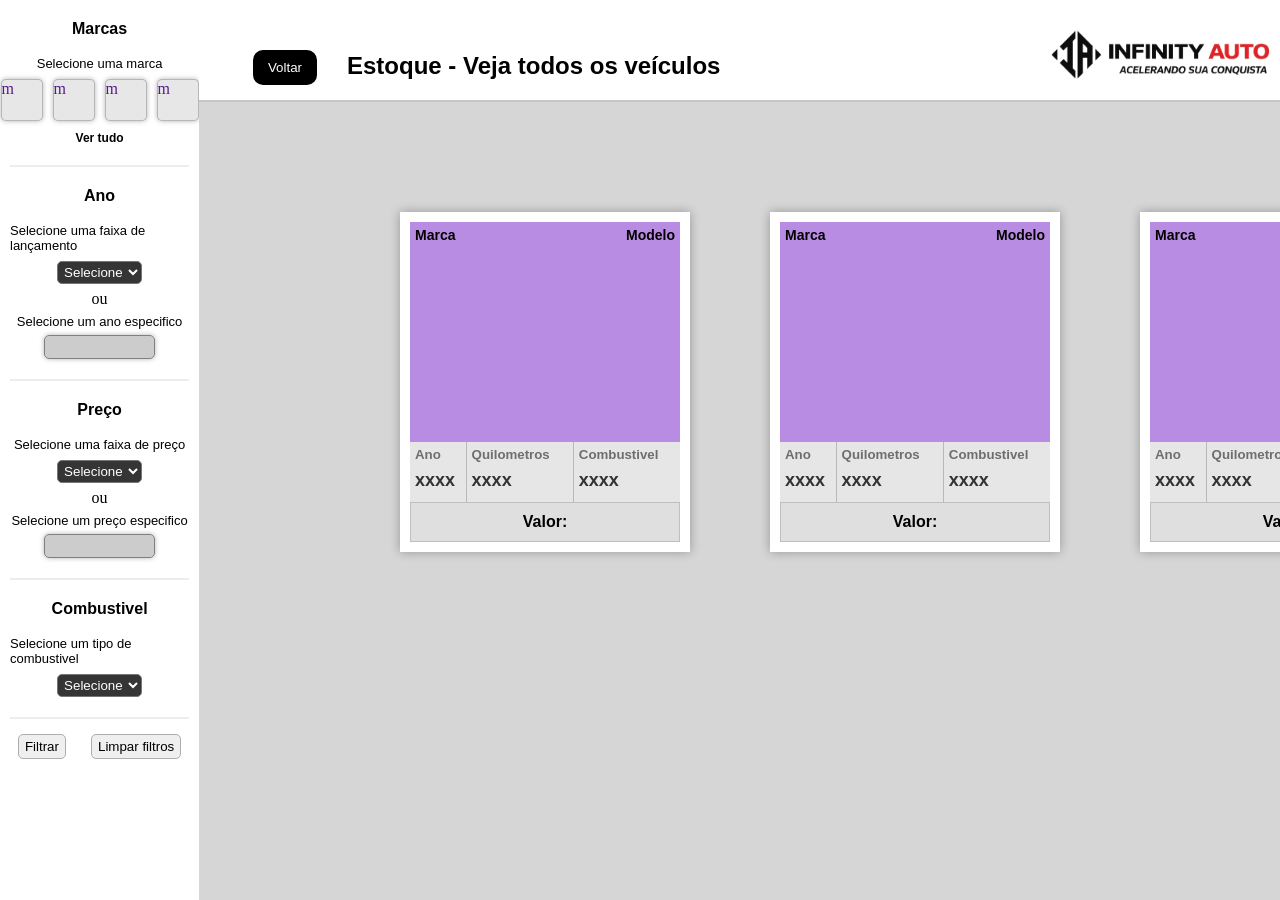
<file: estoque.html>
<!DOCTYPE html>

<html>
<head>
  <meta http-equiv="CONTENT-TYPE" content="text/html; charset=UTF-8">
  <title>Estoque</title>
  <link rel="stylesheet" href="style-estoque.css">
</head>

<body>
    <header>
        <div class="card-homebtn">
            <a href="pagina-inicial.html"><button>Voltar</button></a>
        </div>
        <div class="card-titulo">
            <h2>Estoque - Veja todos os veículos</h2>
        </div>
        <div class="card-logo">
            <img src="logo.preto.bg.png">
        </div>
    </header>

    <main>
        <div class="container-filtros">
            <div class="card-filtro1">
                <div class="card-secao">
                    <p>Marcas</p>
                </div>
                <label class="label-1">Selecione uma marca</label>
                <div class="card-marcas">
                    <a href=""><div class="marca">
                        m
                    </div></a>
                    <a href=""><div class="marca">
                        m
                    </div></a>
                    <a href=""><div class="marca">
                        m
                    </div></a>
                    <a href=""><div class="marca">
                        m
                    </div></a>
                </div>

                <input type="checkbox" id="toggle">

                <div class="cards-extra">
                    <a href=""><div class="marca">
                        m
                    </div></a>
                    <a href=""><div class="marca">
                        m
                    </div></a>
                    <a href=""><div class="marca">
                        m
                    </div></a>
                    <a href=""><div class="marca">
                        m
                    </div></a>
                    <a href=""><div class="marca">
                        m
                    </div></a>
                    <a href=""><div class="marca">
                        m
                    </div></a>
                    <a href=""><div class="marca">
                        m
                    </div></a>
                    <a href=""><div class="marca">
                        m
                    </div></a>
                    <a href=""><div class="marca">
                        m
                    </div></a>
                    <a href=""><div class="marca">
                        m
                    </div></a>
                    <a href=""><div class="marca">
                        m
                    </div></a>
                    <a href=""><div class="marca">
                        m
                    </div></a>
                </div>
                
                <label for="toggle" class="ver-tudo-btn">Ver tudo</label>
            </div>
            <div class="card-filtro2">
                <div class="card-secao">
                    <p>Ano</p>
                </div>
                <label class="label-2">Selecione uma faixa de lançamento</label>
                <div class="card-select">
                    <select name="filtro-2">
                        <option value="">Selecione</option>
                        <option value="">oi</option>
                        <option value="">oi</option>
                        <option value="">oi</option>
                        <option value="">oi</option>
                        <option value="">oi</option>
                    </select>
                </div>
                <div class="card-input">
                    <p>ou</p>
                    <label class="label-2-input">Selecione um ano especifico</label>
                    <input type="number">
                </div>
            </div>
            <div class="card-filtro3">
                <div class="card-secao">
                    <p>Preço</p>
                </div>
                <label class="label-2">Selecione uma faixa de preço</label>
                <div class="card-select">
                    <select name="filtro-2">
                        <option value="">Selecione</option>
                        <option value="">oi</option>
                        <option value="">oi</option>
                        <option value="">oi</option>
                        <option value="">oi</option>
                        <option value="">oi</option>
                    </select>
                </div>
                <div class="card-input">
                    <p>ou</p>
                    <label class="label-2-input">Selecione um preço especifico</label>
                    <input type="number">
                </div>
            </div>
            <div class="card-filtro5">
                <div class="card-secao">
                    <p>Combustivel</p>
                </div>
                <label class="label-2">Selecione um tipo de combustivel</label>
                <div class="card-select">
                    <select name="filtro-5">
                        <option value="">Selecione</option>
                        <option value="">oi</option>
                        <option value="">oi</option>
                        <option value="">oi</option>
                        <option value="">oi</option>
                        <option value="">oi</option>
                    </select>
                </div>
                    
            </div>

            <div class="filtro-btn">
                <button class="filtrar-btn">Filtrar</button>
                <button class="limpar-filtro-btn">Limpar filtros</button>
            </div>
        </div>

        <div class="container-veiculos">
            <a href=""><div class="card-veiculo">
                <div class="card-foto">
                    <p>Marca</p>
                    <p>Modelo</p>
                </div>
                <div class="card-txt">
                    <div class="card-ano">
                        <h5>Ano</h5>
                        <p>xxxx</p>
                    </div>
                    <div class="card-km">
                        <h5>Quilometros</h5>
                        <p>xxxx</p>
                    </div>
                    <div class="card-combustivel">
                        <h5>Combustivel</h5>
                        <p>xxxx</p>
                    </div>
                </div>
                <div class="card-valor">
                    <p>Valor:</p>
                </div>
            </div></a>
            <a href=""><div class="card-veiculo">
                <div class="card-foto">
                    <p>Marca</p>
                    <p>Modelo</p>
                </div>
                <div class="card-txt">
                    <div class="card-ano">
                        <h5>Ano</h5>
                        <p>xxxx</p>
                    </div>
                    <div class="card-km">
                        <h5>Quilometros</h5>
                        <p>xxxx</p>
                    </div>
                    <div class="card-combustivel">
                        <h5>Combustivel</h5>
                        <p>xxxx</p>
                    </div>
                </div>
                <div class="card-valor">
                    <p>Valor:</p>
                </div>
            </div></a>
            <a href=""><div class="card-veiculo">
                <div class="card-foto">
                    <p>Marca</p>
                    <p>Modelo</p>
                </div>
                <div class="card-txt">
                    <div class="card-ano">
                        <h5>Ano</h5>
                        <p>xxxx</p>
                    </div>
                    <div class="card-km">
                        <h5>Quilometros</h5>
                        <p>xxxx</p>
                    </div>
                    <div class="card-combustivel">
                        <h5>Combustivel</h5>
                        <p>xxxx</p>
                    </div>
                </div>
                <div class="card-valor">
                    <p>Valor:</p>
                </div>
            </div></a>
        </div>
        
    </main>


</body>
</html>
</file>
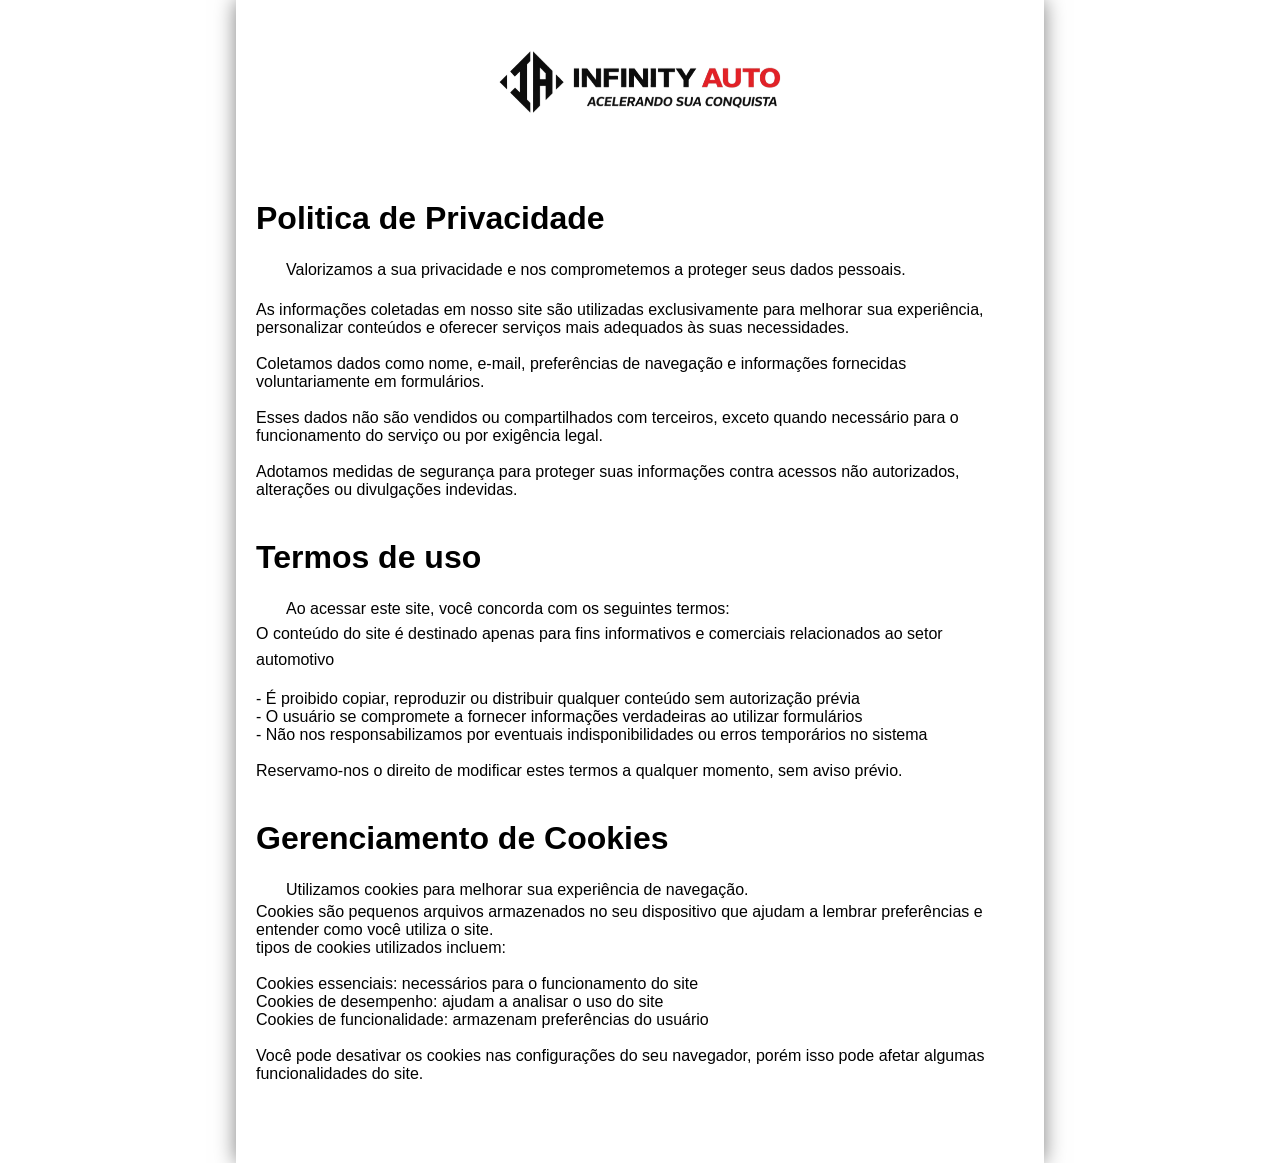
<file: legalIA.html>
<!DOCTYPE html>

<html>
<head>
  <meta http-equiv="CONTENT-TYPE" content="text/html; charset=UTF-8">
  <link rel="stylesheet" href="style-legalIA.css">
  <link rel="stylesheet" href="https://cdn.jsdelivr.net/npm/bootstrap-icons@1.11.3/font/bootstrap-icons.min.css">
  <title>Politica IA</title>
</head>
<body>

    <div class="menu">
        <a href="index.html><i class="bi bi-house-door-fill"></i></a>
    </div>
  
  <main>
    <div class="logo">
        <img src="logo.preto.bg.png">
    </div>
    <div class="container-politica">
      <div class="card-titulo">
        <h1>Politica de Privacidade</h1>
      </div>
      <div class="card-txt">
        <p>Valorizamos a sua privacidade e nos comprometemos a proteger seus dados pessoais.</p><br>
        <p>As informações coletadas em nosso site são utilizadas exclusivamente para melhorar sua experiência,
        personalizar conteúdos e oferecer serviços mais adequados às suas necessidades.</p><br>
        <p>Coletamos dados como nome, e-mail, preferências de navegação e informações fornecidas
        voluntariamente em formulários.<p><br>Esses dados não são vendidos ou compartilhados com terceiros,
        exceto quando necessário para o funcionamento do serviço ou por exigência legal.</p><br>
        <p>Adotamos medidas de segurança para proteger suas informações contra acessos não autorizados,
        alterações ou divulgações indevidas.</p>
      </div>
    </div>
    <div class="container-termos">
      <div class="card-titulo">
        <h1>Termos de uso</h1>
      </div>
      <div class="card-txt">
        <p>Ao acessar este site, você concorda com os seguintes termos:<br>
        O conteúdo do site é destinado apenas para fins informativos
        e comerciais relacionados ao setor automotivo</p><br>
        <p> - É proibido copiar, reproduzir ou distribuir qualquer conteúdo sem autorização prévia<br>
            - O usuário se compromete a fornecer informações verdadeiras ao utilizar formulários<br>
            - Não nos responsabilizamos por eventuais indisponibilidades ou erros temporários no sistema<br><br></p>
        <p>Reservamo-nos o direito de modificar estes termos a qualquer momento, sem aviso prévio.</p>
      </div>
    </div>
    <div class="container-cookies">
      <div class="card-titulo">
        <h1>Gerenciamento de Cookies</h1>
      </div>
      <div class="card-txt">
        <p>Utilizamos cookies para melhorar sua experiência de navegação.</p>
        <p>Cookies são pequenos arquivos armazenados no seu dispositivo que ajudam a
        lembrar preferências e entender como você utiliza o site.</p>
        <p>tipos de cookies utilizados incluem:</p><br> 
        <p>Cookies essenciais: necessários para o funcionamento do site<br>
        Cookies de desempenho: ajudam a analisar o uso do site<br>
        Cookies de funcionalidade: armazenam preferências do usuário</p><br>
        <p>Você pode desativar os cookies nas configurações do seu navegador,
        porém isso pode afetar algumas funcionalidades do site.</p>
      </div>
    </div>
  </main>

</body>
</html>
</file>
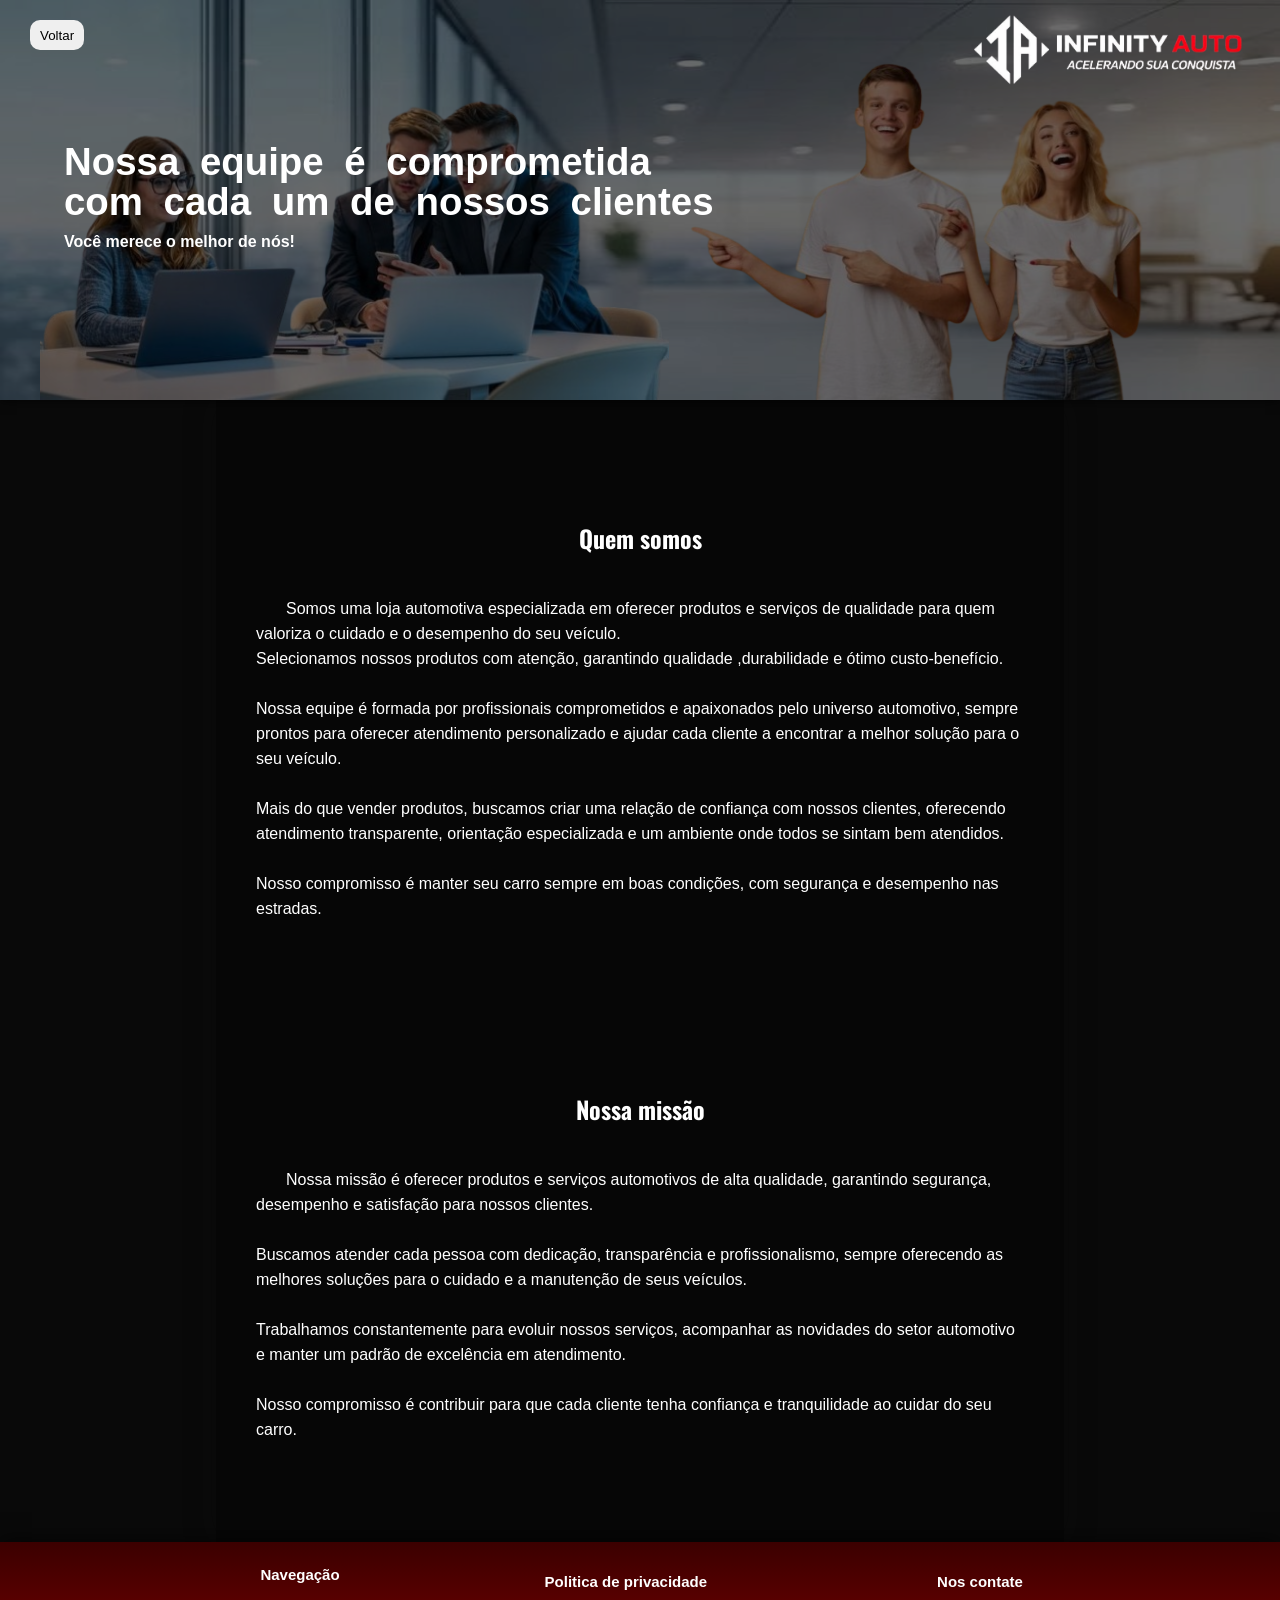
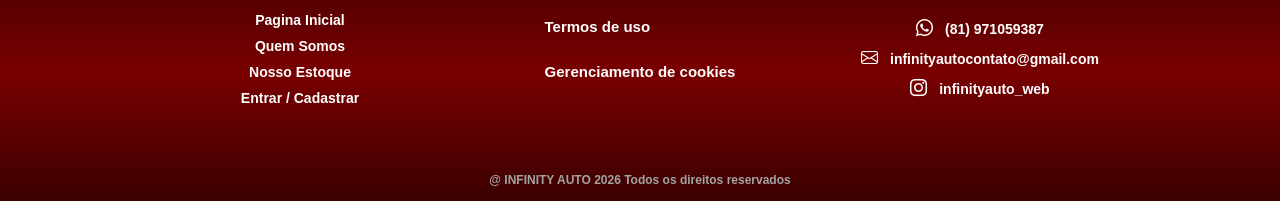
<file: sobre.html>
<!DOCTYPE html>

<html>
<head>
  <meta http-equiv="CONTENT-TYPE" content="text/html; charset=UTF-8">
  <title>Sobre</title>
  <link rel="stylesheet" href="https://cdn.jsdelivr.net/npm/bootstrap-icons@1.11.3/font/bootstrap-icons.min.css">
  <link rel="stylesheet" href="style-sobre.css">
  <style>
    @import url('https://fonts.googleapis.com/css2?family=Anton&family=Oswald:wght@200..700&display=swap');
  </style>
</head>

<body>
  
  <header>
    <div class="menu">
      <div class="voltar-btn">
        <a href="index.html"><button class="voltar">Voltar</button></a>
      </div>
      <div class="logo">
        <img src="logo.bg.png">
      </div>
    </div>
    <div class="card-txt">
      <p>Nossa equipe é comprometida<br>com cada um de nossos clientes</p>
      <p>Você merece o melhor de nós!</p>
    </div>
    <div class="img">
      <img src="header1-sobre.png">
      <img src="header2-sobre.png">
    </div>
  </header>
  
  <main>
    <div class="container-sobre">
      <div class="secao-txt">
        <h2>Quem somos</h2>
      </div>
      <div class="card-txt-sobre">
        <p>Somos uma loja automotiva especializada em oferecer produtos e serviços
            de qualidade para quem valoriza o cuidado e o desempenho do seu veículo.<br>
            Selecionamos nossos produtos com atenção, garantindo qualidade
            ,durabilidade e ótimo custo-benefício.<br><br>
            Nossa equipe é formada por profissionais comprometidos e apaixonados pelo
            universo automotivo, sempre prontos para oferecer atendimento personalizado
            e ajudar cada cliente a encontrar a melhor solução para o seu veículo.<br><br>
            Mais do que vender produtos, buscamos criar uma relação de confiança
            com nossos clientes, oferecendo atendimento transparente,
            orientação especializada e um ambiente onde todos se sintam bem atendidos.<br><br>
            Nosso compromisso é manter seu carro sempre em boas condições,
            com segurança e desempenho nas estradas.
        </p>
      </div>
    </div>
    
    <div class="container-missao">
      <div class="secao-txt">
        <h2>Nossa missão</h2>
      </div>
      <div class="container-conteudo">

        <div class="card-txt-missao">
          <p>Nossa missão é oferecer produtos e serviços automotivos de alta qualidade,
              garantindo segurança, desempenho e satisfação para nossos clientes.<br><br>
              Buscamos atender cada pessoa com dedicação, transparência e profissionalismo,
              sempre oferecendo as melhores soluções para o cuidado e a manutenção de seus veículos.<br><br>
              Trabalhamos constantemente para evoluir nossos serviços,
              acompanhar as novidades do setor automotivo e manter um padrão de excelência em atendimento.<br><br>
              Nosso compromisso é contribuir para que cada cliente tenha confiança e tranquilidade ao cuidar do seu carro.</p>
        </div>
      </div>
    </div>
  </main>
  
  <footer>

    <div class="container-footer">
      <div class="conteudo-footer">
        <div class="card-infos2">
          <p>Navegação</p>
          <a href="index.html">Pagina Inicial</a>
          <a href="sobre.html">Quem Somos</a>
          <a href="todos-veiculos.html">Nosso Estoque</a>
          <a href="entrar.html">Entrar / Cadastrar</a>
        </div>
        <div class="card-infos3">
          <a href="legalIA.html" target="_blank"><p>Politica de privacidade</p>
          <p>Termos de uso</p>
          <p>Gerenciamento de cookies</p></a>
        </div>
        <div class="card-infos4">
          <p>Nos contate</p>
          <a href="https://wa.me/5581971059387?text=Olá%20quero%20mais%20informações" target="_blank">
            <i class="bi bi-whatsapp"></i>
            (81) 971059387
          </a>
          <a href="mailto:infinityautocontato@gmail.com?subject=Contato&body=Olá, gostaria de mais informações">
            <i class="bi bi-envelope"></i>
            infinityautocontato@gmail.com
          </a>
          <a href="https://www.instagram.com/infinityauto_web">
            <i class="bi bi-instagram" target="blank"></i>
            infinityauto_web
          </a>
        </div>
      </div>
      <div class="card-direitos">
        <p>@ INFINITY AUTO 2026 Todos os direitos reservados</p>
      </div>
    </div>
  </footer>

</body>
</html>
</file>
<file: style-estoque.css>
body {
    margin: 0;
    background-color: rgb(214, 214, 214);
}

header {
    display: flex;
    background-color: white;
    height: 100px;
    border-bottom: 2px solid rgba(128, 128, 128, 0.452);
}

main {
    display: flex;
}

p {
    margin: 0;
}

a {
    text-decoration: none;
}

.card-homebtn {
    width: 30%;
    display: flex;
    justify-content: flex-end;
    align-items: flex-end;
}

.card-homebtn button {
    height: 35px;
    padding-inline: 15px;
    border: none;
    border-radius: 10px;
    background-color: black;
    color: white;
    margin-right: 30px;
    margin-bottom: 15px;
}

.card-homebtn button:hover {
    background-color: #7a0000;
}

.card-titulo {
    width: 60%;
    display: flex;
    align-items: flex-end;
}

.card-titulo h2 {
    font-family: Arial, Helvetica, sans-serif;
}

.card-logo {
    display: flex;
    align-items: center;
    margin-top: 13px;
    width: 20%;
}

.card-logo img {
    height: 70px;
}

.container-filtros {
    background-color: white;
    width: 14%;
    max-width: 280px;
    height: 100vh;
    display: flex;
    flex-direction: column;
    align-items: center;
    justify-content: flex-start;
    position: fixed;
    overflow-y: auto;
    top: 0;
    left: 0;
    padding: 0 10px;
}

.container-filtros::-webkit-scrollbar {
    width: 6px;
    background-color: rgb(167, 167, 167);
}

.card-filtro1, .card-filtro2, .card-filtro3, .card-filtro4, .card-filtro5 {
    width: 100%;
    display: flex;
    flex-direction: column;
    justify-content: center;
    align-items: center;
    padding-block: 20px;
    border-bottom: 2px solid rgba(216, 216, 216, 0.452);
}

.card-secao {
    display: flex;
    justify-content: center;
}

.card-secao p {
    font-size: 16px;
    font-weight: bold;
    font-family: Arial, Helvetica, sans-serif;
    margin-bottom: 10px;
}

.label-1 {
    margin-block: 8px;
    font-family: Arial, Helvetica, sans-serif;
    font-size: 13px;
}

.label-2 {
    margin-block: 8px;
    font-size: 13px;
    font-family: Arial, Helvetica, sans-serif;
}

select {
    background-color: rgb(53, 53, 53);
    color: white;
    padding: 2px;
    border-radius: 5px;
}

.card-marcas {
    display: flex;
    gap: 10px;
}

.marca {
    background-color: rgb(231, 231, 231);
    height: 40px;
    width: 40px;
    gap: 10px;
    border-radius: 5px;
    border: 1px solid rgba(128, 128, 128, 0.473);
    box-shadow: 0 0 5px rgba(0, 0, 0, 0.3);
    transition: 0.1s;
}

.marca:hover {
    transform: scale(1.02);
}

.ver-tudo-btn {
    margin-top: 10px;
    font-family: Arial, Helvetica, sans-serif;
    font-size: 12px;
    font-weight: bold;
}

.ver-tudo-btn:hover {
  background-color: rgba(105, 105, 105, 0.322);
  border-radius: 5px;
  transform: scale(1.02);
}

#toggle { 
    display: none;
}

.cards-extra {
    display: none;
    gap: 10px;
    width: 100%;
    margin-block: 10px;
}

#toggle:checked ~ .cards-extra {
    display: grid;
    grid-template-columns: 40px 40px 40px 40px;
    justify-content: center;
}

.card-input {
    display: flex;
    flex-direction: column;
    align-items: center;
    justify-content: center;
}

.card-input p {
    margin-top: 6px;
}

.label-2-input {
    font-family: Arial, Helvetica, sans-serif;
    font-size: 13px;
    margin-block: 6px;
}

.card-input input {
    border-radius: 5px;
    border: none;
    width: 60%;
    height: 20px;
    box-shadow: 0 0 5px rgba(0, 0, 0, 0.3);
    background-color: rgba(179, 179, 179, 0.671);
    border: 1px solid gray;
}

.filtro-btn {
    display: flex;
    gap: 25px;
    padding: 15px 0;
}

.filtrar-btn, .limpar-filtro-btn {
    border-radius: 5px;
    border: 1px solid rgb(173, 173, 173);
    height: 25px;
}

.filtrar-btn:hover, .limpar-filtro-btn:hover {
    border-radius: 5px;
    background-color: rgba(153, 153, 153, 0.404);
}

.container-veiculos {
    width: 100%;
    margin-left: 400px;
    margin-top: 110px;
    display: grid;
    grid-template-columns: 310px 310px 310px;
    gap: 60px;
}

.container-veiculos a {
    color: black;
}

.card-veiculo {
    background-color: rgb(255, 255, 255);
    height: 320px;
    width: 270px;
    padding: 10px;
    display: flex;
    flex-direction: column;
    box-shadow: 0 0 10px rgba(0, 0, 0, 0.3);
    transition: 0.1s;
}

.card-veiculo:hover {
    transform: scale(1.01);
}

.card-foto {
    background-color: rgb(184, 140, 226);
    height: 70%;
    position: relative;
    display: flex;
    justify-content: space-between;
    padding: 5px;
}

.card-foto p {
    font-family: Arial, Helvetica, sans-serif;
    font-weight: bold;
    font-size: 14px;
}

.card-txt {
    height: 20%;
    display: flex;
}

.card-txt h5{
    font-family: Arial, Helvetica, sans-serif;
    font-weight: bold;
    margin: 0;
    color: rgb(110, 110, 110);
    margin-top: 5px;
}

.card-ano, .card-combustivel, .card-km {
    background-color: rgb(230, 230, 230);
    display: flex;
    flex-direction: column;
    align-items: flex-start;
    padding-left: 5px;
}

.card-ano p,.card-combustivel p, .card-km p {
    font-size: 18px;
    font-family: Arial, Helvetica, sans-serif;
    font-weight: bold;
    margin-top: 8px;
    color: rgb(51, 51, 51);
}

.card-ano {
    width: 20%;
}

.card-km {
    width: 40%;
    border-inline: 1px solid rgba(138, 138, 138, 0.493);
}

.card-combustivel {
    width: 40%;
}

.card-valor {
    display: flex;
    justify-content: center;
    padding-block: 10px;
    border: 1px solid rgba(128, 128, 128, 0.336);
    background-color: rgb(223, 223, 223);
}

.card-valor p {
    font-family: Arial, Helvetica, sans-serif;
    font-size: 16px;
    font-weight: bold;
}
</file>
<file: style-legalIA.css>
body {
    margin: 0;
}

main {
    margin: auto;
    width: 60%;
    box-shadow: 0 0 20px rgba(0, 0, 0, 0.5);
    padding: 40px 20px;
    position: absolute;
    top: 0;
    left: 50%;
    transform: translateX(-50%);
}

p, h1 {
    margin: 0;
    font-family: Arial, Helvetica, sans-serif;
}

h1 {
    margin-bottom: 20px;
}

p:first-child {
    text-indent: 30px;
    line-height: 1.6;
    margin: 0;
}

p:last-child {
    margin-bottom: 40px;
}

.menu {
    height: 50px;
    display: flex;
    align-items: center;
    position: relative;
}

.menu i {
    font-size: 30px;
    margin: 20px;
}

.menu i:hover {
    background-color: rgba(128, 128, 128, 0.37);
    border-radius: 50%;
    padding: 2px;
}

.logo {
    width: 100%;
    display: flex;
    justify-content: center;
}

.logo img {
    height: 90px;
    margin-bottom: 70px;
}

@media (max-width: 768px;) {
    main {
        width: 90%;
    }
}
</file>
<file: style-sobre.css>
a {
  text-decoration: none;
}

p {
    margin: 0;
    font-family: Arial, Helvetica, sans-serif;
    line-height: 25px;
    color: white;
}

h2 {
    font-family: Arial, Helvetica, sans-serif;
    color: white;
}

body {
    margin: 0;
    background-color: rgba(0, 0, 0, 0.966);
}
    
header {
    background-color: gray;
    height: 400px;
    position: relative;
    background-image: url("header.bg.jpg");
    background-repeat: no-repeat;
    background-size: 100% 100%;
    box-shadow: 0 0 10px rgba(0, 0, 0, 0.8);
}

header::before {
  position: absolute;
  inset: 0;
  content: "";
  background-color: rgba(0, 0, 0, 0.582);
  z-index: 1;
}

header img {
    height: 80px;
}
  
main {
    width: 60%;
    background-color: rgba(0, 0, 0, 0.308);
    margin: 0 auto;
    padding: 100px 40px;
    box-shadow: 0 0 30px rgba(15, 15, 15, 0.3);
}

footer {
  background: linear-gradient(rgb(59, 0, 0), #7a0000, rgb(58, 0, 0));
  display: flex;
  flex-direction: column;
  align-items: center;
  justify-content: flex-end;
  position: relative;
  box-shadow: 0 0 20px rgba(0, 0, 0, 0.7);
}

footer i {
  margin-right: 8px;
  font-size: 17px;
}

footer p {
  color: white;
  font-size: 15px;
  font-weight: bold;
  margin-bottom: 20px;
}

footer a {
  color: white;
  font-family: Arial, Helvetica, sans-serif;
  font-weight: bold;
  padding: 5px;
  font-size: 14px;
}

footer a:hover {
  background-color: rgba(156, 156, 156, 0.281);
  border-radius: 10px;
}

.logo {
  z-index: 1;
}

.img img:first-child {
  position: absolute;
  height: 330px;
  left: 40px;
  bottom: 0;
}

.img img:nth-child(2) {
  position: absolute;
  height: 350px;
  bottom: 0;
  right: 130px;
}
.card-txt {
  display: flex;
  flex-direction: column;
  gap: 7px;
}

.card-txt p {
  position: relative;
  z-index: 1;
  margin-left: 5vw;
}

.card-txt p:first-child {
  font-family: Arial, Helvetica, sans-serif;
  font-weight: bold;
  font-size: clamp(25px, 3vw, 60px);
  color: white;
  line-height: 40px;
  word-spacing: 10px;
  margin-top: 48px;
}

.card-txt:nth-child(2) {
  font-size: clamp(14px, 2vw, 16px);
  font-weight: bold;
  color: rgb(199, 199, 199);
}

.menu {
    display: flex;
    justify-content: space-between;
    padding-inline: 20px;
    padding-top: 10px;
}

.voltar-btn {
    padding: 10px;
    z-index: 1;
}

.voltar {
    border: none;
    border-radius: 10px;
    height: 30px;
    padding-inline: 10px;
    transition: 0.1s;
}

.voltar:hover {
    background-color: black;
    color: white;
    transform: scale(1.08);
}
  
.container-sobre {
    display: flex;
    flex-direction: column;
    gap: 20px;
}
  
.card-txt-sobre {
    display: flex;
    flex-direction: column;
}

.card-txt-sobre p {
    text-indent: 30px;
}
  
.card-img-sobre {
    margin-top: 30px;
    height: 200px;
    background-color: rgb(221, 221, 221);
    box-shadow: 0 0 10px rgba(0, 0, 0, 0.4);
}
  
.secao-txt {
    display: flex;
    justify-content: center;
}

.secao-txt h2 {
  font-family: 'oswald';
}
  
.container-missao {
    display: flex;
    flex-direction: column;
    gap: 20px;
    margin-top: 150px;
}
  
.container-conteudo {
    display:flex;
    justify-content: space-between;
}

.card-txt-missao p {
    text-indent: 30px;
}
  
.card-foto-missao {
    width: 400px;
    height: 350px;
    margin: auto;
    background-color: rgb(221, 221, 221);
    box-shadow: 0 0 10px rgba(0, 0, 0, 0.4);
    background-image: url("missaoimg.jpg");
    background-size: cover;
    border-radius: 10px;
}

.conteudo-footer {
  display: flex;
  justify-content: center;
  align-items: center;
  gap: 80px;
}

.card-direitos {
  display: flex;
  align-items: center;
  justify-content: center;
  margin-left: 300px;
  height: 40px;
  margin-left: auto;
}

.card-direitos p {
  margin: 0;
  font-size: 12px;
  color: rgb(163, 163, 163);
}
 
.card-infos1, .card-infos2, .card-infos3, .card-infos4, .card-infos5  {
  display: flex;
  flex-direction: column;
  justify-content: flex-start;
  align-items: center;
  padding-top: 20px;
  width: 260px;

}

.detalhe-vermelho {
  position: absolute;
  background: linear-gradient(rgb(0, 0, 0), rgb(56, 56, 56), rgb(80, 80, 80));
  height: 250px;
  width: 510px;
  left: 0;
  top: 0;
  clip-path: polygon(0 0, 60% 0, 100% 100%, 0% 100%);
}

@media (max-width: 1000px) {
  .img {
    display: none;
  }
}

@media (max-width: 1140px) {

  .conteudo-footer {
    display: flex;
    flex-direction: column;
    row-gap: 20px;
  }

}

@media (max-width: 1460px) {

  .card-infos1 {
    display: none;
  }

  .card-direitos {
    margin-top: 50px;
    width: 100%;
  }

  .conteudo-footer {
    font-size: 2vw;
  }

}

@media (max-width: 768px) {

  /* FOOTER */
  .conteudo-footer {
    flex-direction: column;
    row-gap: 50px;
  }

  .card-direitos {
    width: 100%;
    margin: 0;
    text-align: center;
    margin-top: 60px;
  }

  .conteudo-footer {
    flex-direction: column;
    align-items: center;
    text-align: center;
  }

  .card-infos1,
  .card-infos2,
  .card-infos3,
  .card-infos4,
  .card-infos5 {
    align-items: center;
  }

}
</file>
